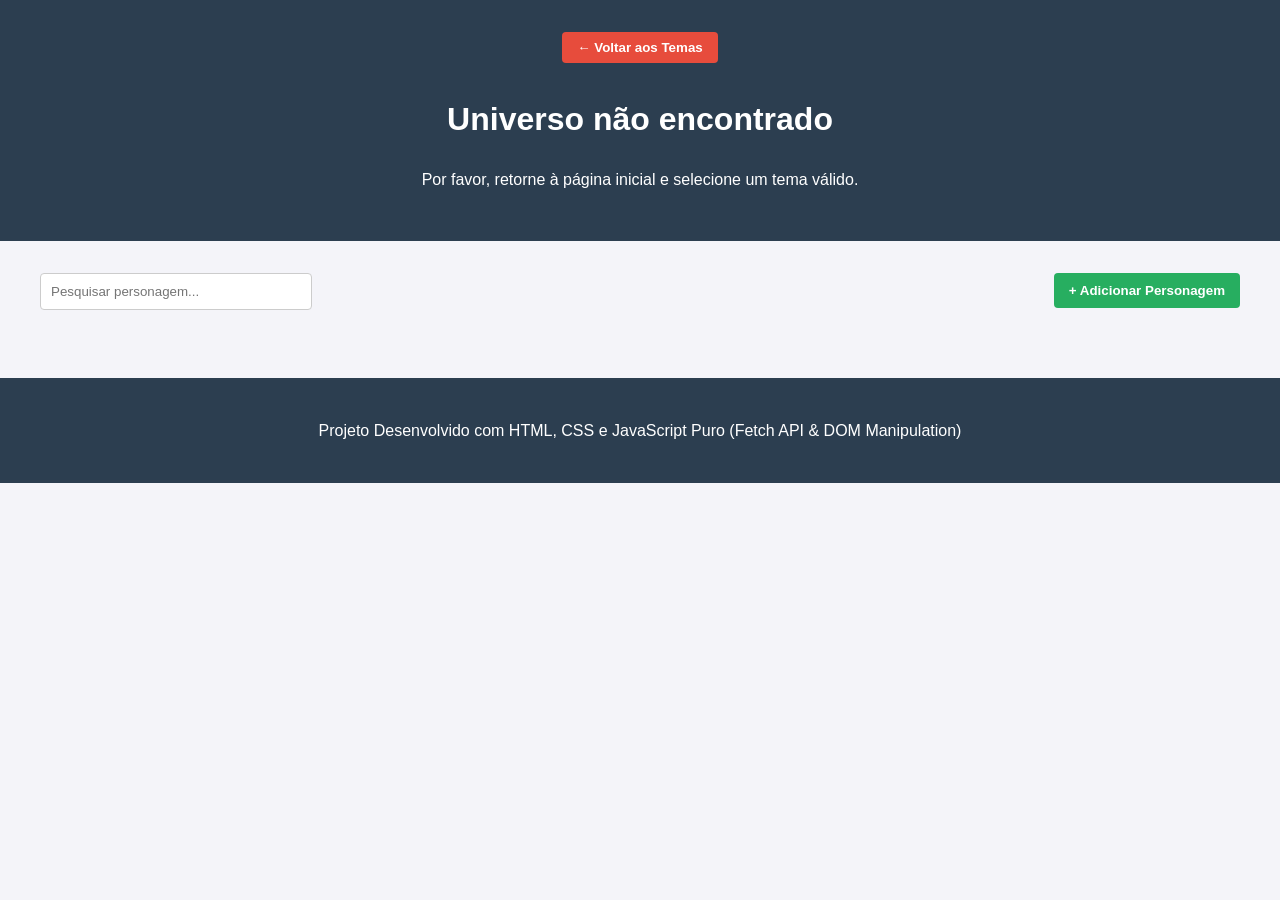
<file: detalhes.html>
<!DOCTYPE html>
<html lang="pt-BR">
<head>
    <meta charset="UTF-8">
    <meta name="viewport" content="width=device-width, initial-scale=1.0">
    <title>Painel de Personagens - Consumo de API</title>
    <link rel="stylesheet" href="style.css">
</head>
<body>
    <header>
        <button id="btn-voltar" onclick="window.location.href='index.html'">← Voltar aos Temas</button>
        <h1 id="titulo-pagina">Carregando Universo...</h1>
        <p id="subtitulo-pagina">Dados em tempo real consumidos via API</p>
    </header>

    <main class="container">
        <section class="painel-controle">
            <div class="grupo-busca">
                <input type="text" id="input-busca" placeholder="Pesquisar personagem..." oninput="filtrarPersonagens()">
            </div>
            <div class="grupo-crud">
                <button id="btn-abrir-modal" onclick="abrirModalCadastro()">+ Adicionar Personagem</button>
            </div>
        </section>
        <section id="grid-cards" class="grid-cards">
        </section>
    </main>

    <!-- Modal para Adicionar / Editar (CRUD) -->
    <div id="modal-crud" class="modal oculto">
        <div class="modal-conteudo">
            <h2 id="modal-titulo">Adicionar Novo Personagem</h2>
            <form id="form-personagem" onsubmit="salvarPersonagem(event)">
                <input type="hidden" id="item-id">
                
                <label for="input-nome">Nome do Personagem:</label>
                <input type="text" id="input-nome" required>

                <label for="input-imagem">URL da Imagem:</label>
                <input type="url" id="input-imagem" required>

                <label for="input-status">Status / Descrição:</label>
                <input type="text" id="input-status" required>

                <div class="modal-botoes">
                    <button type="button" onclick="fecharModalCadastro()">Cancelar</button>
                    <button type="submit" id="btn-salvar">Salvar</button>
                </div>
            </form>
        </div>
    </div>

    <footer>
        <p>Projeto Desenvolvido com HTML, CSS e JavaScript Puro (Fetch API & DOM Manipulation)</p>
    </footer>

    <script src="script-detalhes.js"></script>
</body>
</html>
</file>
<file: style.css>
body {
    font-family: Arial, sans-serif;
    margin: 0;
    padding: 0;
    background-color: #f4f4f9;
    color: #333;
    line-height: 1.6;
}

header {
    background-color: #2c3e50;
    color: white;
    text-align: center;
    padding: 2rem 1rem;
}

header button {
    background: #e74c3c;
    color: white;
    border: none;
    padding: 8px 15px;
    cursor: pointer;
    border-radius: 4px;
    font-weight: bold;
    margin-bottom: 10px;
}

header button:hover {
    background: #c0392b;
}

.container {
    max-width: 1200px;
    margin: 2rem auto;
    padding: 0 1rem;
}

/* Grid da Home e Cards */
.grid-temas, .grid-cards {
    display: grid;
    grid-template-columns: repeat(auto-fit, minmax(250px, 1fr));
    gap: 20px;
}

.card-tema, .card {
    background: white;
    border-radius: 8px;
    overflow: hidden;
    box-shadow: 0 4px 6px rgba(0,0,0,0.1);
    transition: transform 0.2s;
    display: flex;
    flex-direction: column;
    justify-content: space-between;
}

.card-tema:hover, .card:hover {
    transform: translateY(-5px);
}

.card-tema img, .card img {
    width: 100%;
    height: 200px;
    object-fit: cover;
    background-color: #ddd;
}

.card-tema h2, .card-info h3 {
    font-size: 1.2rem;
    margin: 15px 15px 5px 15px;
    color: #2c3e50;
}

.card-tema p, .card-info p {
    font-size: 0.9rem;
    color: #666;
    margin: 0 15px 15px 15px;
}

.card-tema button, .card-acoes button {
    width: calc(100% - 30px);
    margin: 0 15px 15px 15px;
    background-color: #3498db;
    color: white;
    border: none;
    padding: 10px;
    border-radius: 4px;
    cursor: pointer;
    font-weight: bold;
}

.card-tema button:hover {
    background-color: #2980b9;
}

/* Painel de Controle e CRUD */
.painel-controle {
    display: flex;
    justify-content: space-between;
    flex-wrap: wrap;
    margin-bottom: 20px;
    gap: 10px;
}

.grupo-busca input {
    padding: 10px;
    width: 250px;
    border: 1px solid #ccc;
    border-radius: 4px;
}

.grupo-crud button {
    background-color: #27ae60;
    color: white;
    border: none;
    padding: 10px 15px;
    border-radius: 4px;
    cursor: pointer;
    font-weight: bold;
}

.grupo-crud button:hover {
    background-color: #219653;
}

.card-acoes {
    display: flex;
    gap: 10px;
    margin: 0 15px 15px 15px;
}

.card-acoes button {
    margin: 0;
    width: 50%;
    padding: 6px;
    font-size: 0.85rem;
}

.btn-editar { background-color: #f39c12 !important; }
.btn-editar:hover { background-color: #d68910 !important; }

.btn-excluir { background-color: #e74c3c !important; }
.btn-excluir:hover { background-color: #c0392b !important; }

/* Modal */
.modal {
    position: fixed;
    top: 0;
    left: 0;
    width: 100%;
    height: 100%;
    background: rgba(0,0,0,0.5);
    display: flex;
    justify-content: center;
    align-items: center;
}

.modal.oculto {
    display: none;
}

.modal-conteudo {
    background: white;
    padding: 2rem;
    border-radius: 8px;
    width: 100%;
    max-width: 400px;
}

.modal-conteudo label {
    display: block;
    margin-top: 10px;
    font-weight: bold;
    font-size: 0.9rem;
}

.modal-conteudo input {
    width: 100%;
    padding: 8px;
    margin-top: 5px;
    border: 1px solid #ccc;
    border-radius: 4px;
    box-sizing: border-box;
}

.modal-botoes {
    display: flex;
    justify-content: flex-end;
    gap: 10px;
    margin-top: 20px;
}

.modal-botoes button {
    padding: 8px 15px;
    border: none;
    border-radius: 4px;
    cursor: pointer;
    font-weight: bold;
}

.modal-botoes button[type="submit"] {
    background-color: #27ae60;
    color: white;
}

footer {
    text-align: center;
    padding: 1.5rem;
    background-color: #2c3e50;
    color: white;
    margin-top: 3rem;
}
</file>
